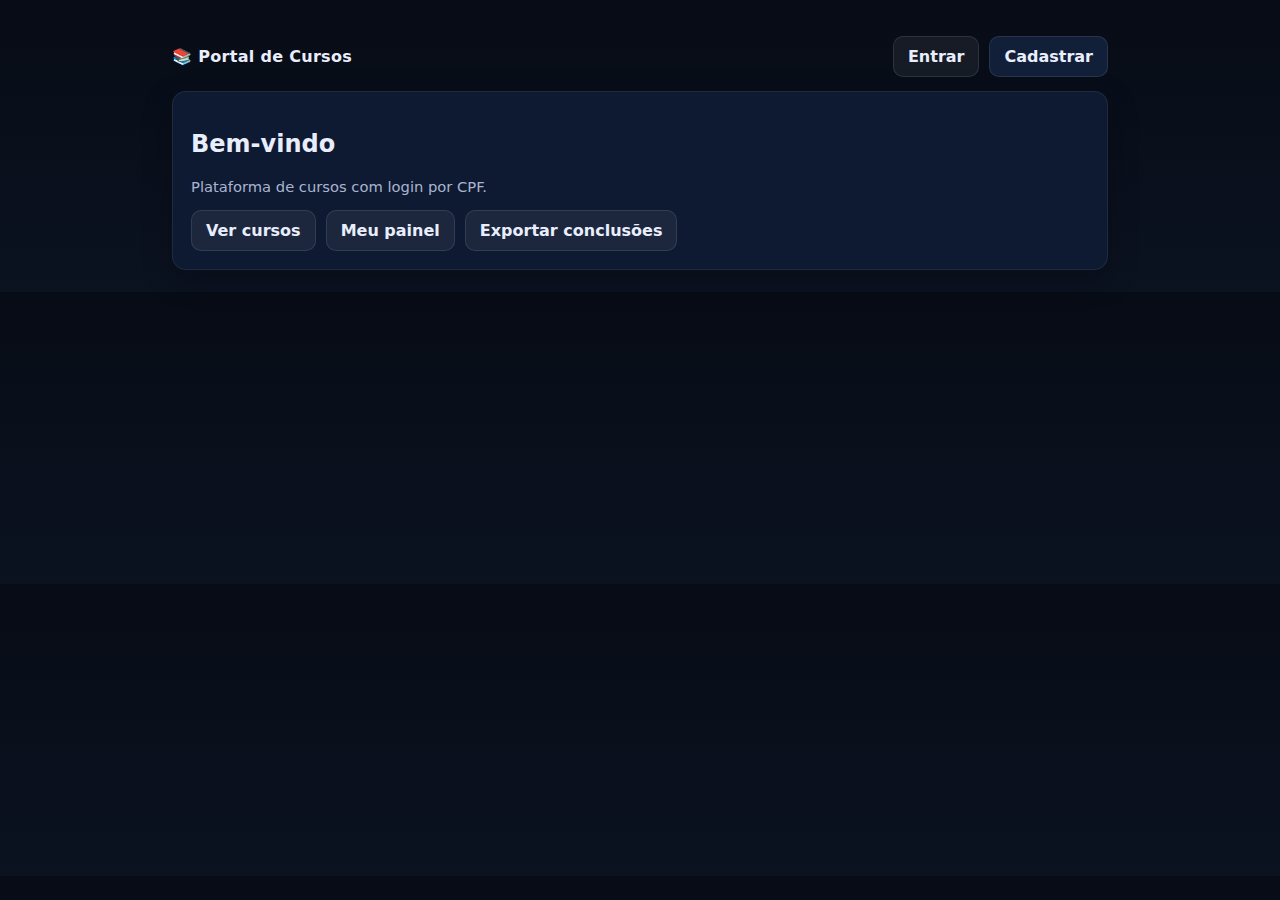
<file: index.html>
<!doctype html>
<html lang="pt-br">
<head>
  <meta charset="utf-8">
  <meta name="viewport" content="width=device-width, initial-scale=1">
  <title>Portal de Cursos</title>

  <!-- CSS SEMPRE NO HEAD -->
  <link rel="stylesheet" href="assets/CSS/style.css">
</head>

<body>

  <div class="container">
    <div class="header">
      <div class="brand">📚 Portal de Cursos</div>

      <div class="row">
        <a class="btn secondary" href="login.html">Entrar</a>
        <a class="btn" href="cadastro.html">Cadastrar</a>
      </div>
    </div>

    <div class="card">
      <h2>Bem-vindo</h2>
      <p class="small">
        Plataforma de cursos com login por CPF.
      </p>

      <div class="row" style="margin-top:15px;">
        <a class="btn secondary" href="cursos.html">Ver cursos</a>
        <a class="btn secondary" href="painel.html">Meu painel</a>
        <a class="btn secondary" href="exportar.html">Exportar conclusões</a>
      </div>
    </div>
  </div>

  <!-- ✅ TODOS OS SCRIPTS FICAM AQUI, NO FINAL DO BODY -->
  <script src="assets/js/app.js"></script>
  <script>
    const sess = getSession();

    if (!sess || !sess.cpf) {
      document.querySelector('a[href="painel.html"]').href = "login.html";
      document.querySelector('a[href="exportar.html"]').href = "login.html";
    }
  </script>

</body>
</html>
</file>
<file: assets/CSS/style.css>
:root { --bg:#0b1220; --card:#0f1b34; --txt:#e9eefc; --muted:#a9b4d0; --acc:#4f8cff; --danger:#ff5a6a; }
*{ box-sizing:border-box; font-family: system-ui, -apple-system, Segoe UI, Roboto, Arial; }
body{ margin:0; background:linear-gradient(180deg,#070c16,#0b1220); color:var(--txt); }
a{ color:var(--acc); text-decoration:none; }
.container{ max-width:980px; margin:0 auto; padding:22px; }
.header{ display:flex; justify-content:space-between; align-items:center; gap:12px; padding:14px 0; }
.brand{ font-weight:800; letter-spacing:.3px; }
.card{ background:rgba(15,27,52,.92); border:1px solid rgba(255,255,255,.07); border-radius:14px; padding:18px; box-shadow:0 10px 30px rgba(0,0,0,.25); }
.grid{ display:grid; grid-template-columns:1fr; gap:14px; }
@media(min-width:820px){ .grid{ grid-template-columns: 1.2fr .8fr; } }
.btn{ display:inline-flex; align-items:center; justify-content:center; gap:8px; padding:10px 14px; border-radius:10px; border:1px solid rgba(255,255,255,.10); background:rgba(79,140,255,.14); color:var(--txt); cursor:pointer; font-weight:650; }
.btn:hover{ background:rgba(79,140,255,.22); }
.btn.secondary{ background:rgba(255,255,255,.06); }
.btn.danger{ background:rgba(255,90,106,.14); border-color:rgba(255,90,106,.25); }
.row{ display:flex; gap:10px; flex-wrap:wrap; align-items:center; }
input, select{ width:100%; padding:11px 12px; border-radius:10px; border:1px solid rgba(255,255,255,.10); background:rgba(255,255,255,.06); color:var(--txt); outline:none; }
label{ font-size:.92rem; color:var(--muted); display:block; margin:10px 0 6px; }
.small{ font-size:.92rem; color:var(--muted); }
.hr{ height:1px; background:rgba(255,255,255,.08); margin:14px 0; }
.badge{ display:inline-flex; padding:4px 10px; border-radius:999px; font-size:.84rem; background:rgba(255,255,255,.08); color:var(--muted); border:1px solid rgba(255,255,255,.10); }
.list{ display:flex; flex-direction:column; gap:10px; }
.item{ padding:14px; border-radius:12px; border:1px solid rgba(255,255,255,.08); background:rgba(255,255,255,.04); }
.item h3{ margin:0 0 6px; font-size:1.02rem; }
.item p{ margin:0; color:var(--muted); }
.toast{ margin-top:10px; padding:10px 12px; border-radius:10px; border:1px solid rgba(255,255,255,.10); background:rgba(255,255,255,.05); }
.toast.ok{ border-color:rgba(79,255,160,.30); }
.toast.err{ border-color:rgba(255,90,106,.30); }
</file>
